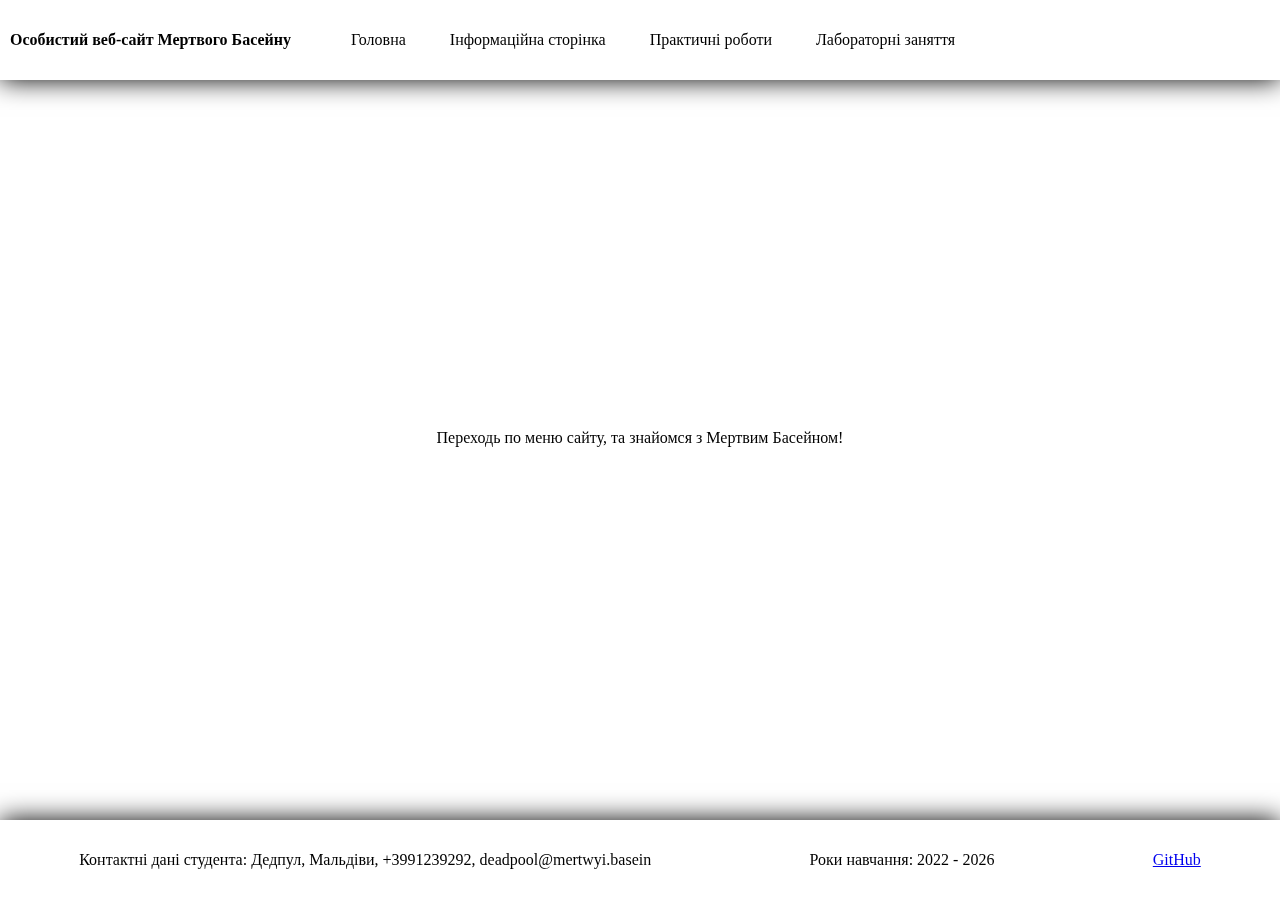
<file: index.html>
<!DOCTYPE html>
<html lang="uk">
<head>
    <meta charset="UTF-8">
    <meta name="viewport" content="width=device-width, initial-scale=1.0">
    <title>Особистий веб-сайт Мертвого Басейну</title>
    <meta name="description" content="Опис сторінки">
    <link rel="stylesheet" href="./styles/styles.css">
</head>
<body>
    <header>
        <h4>Особистий веб-сайт Мертвого Басейну </h4>
        <nav>
            <ul>
                <li><a href="index.html">Головна</a></li>
                <li><a href="information.html">Інформаційна сторінка</a></li>
                <li><a href="practice_lessons.html">Практичні роботи</a></li>
                <li><a href="labaratory_lessons.html">Лабораторні заняття</a></li>
            </ul>
        </nav>
    </header>
    <section>
        Переходь по меню сайту, та знайомся з Мертвим Басейном!
    </section>
    <footer>
        <p>Контактні дані студента: Дедпул, Мальдіви, +3991239292, deadpool@mertwyi.basein</p>
        <p>Роки навчання: 2022 - 2026</p>
        <p><a href="https://github.com/keenOnFrontEnd">GitHub</a></p>
    </footer>
</body>
</html>
</file>
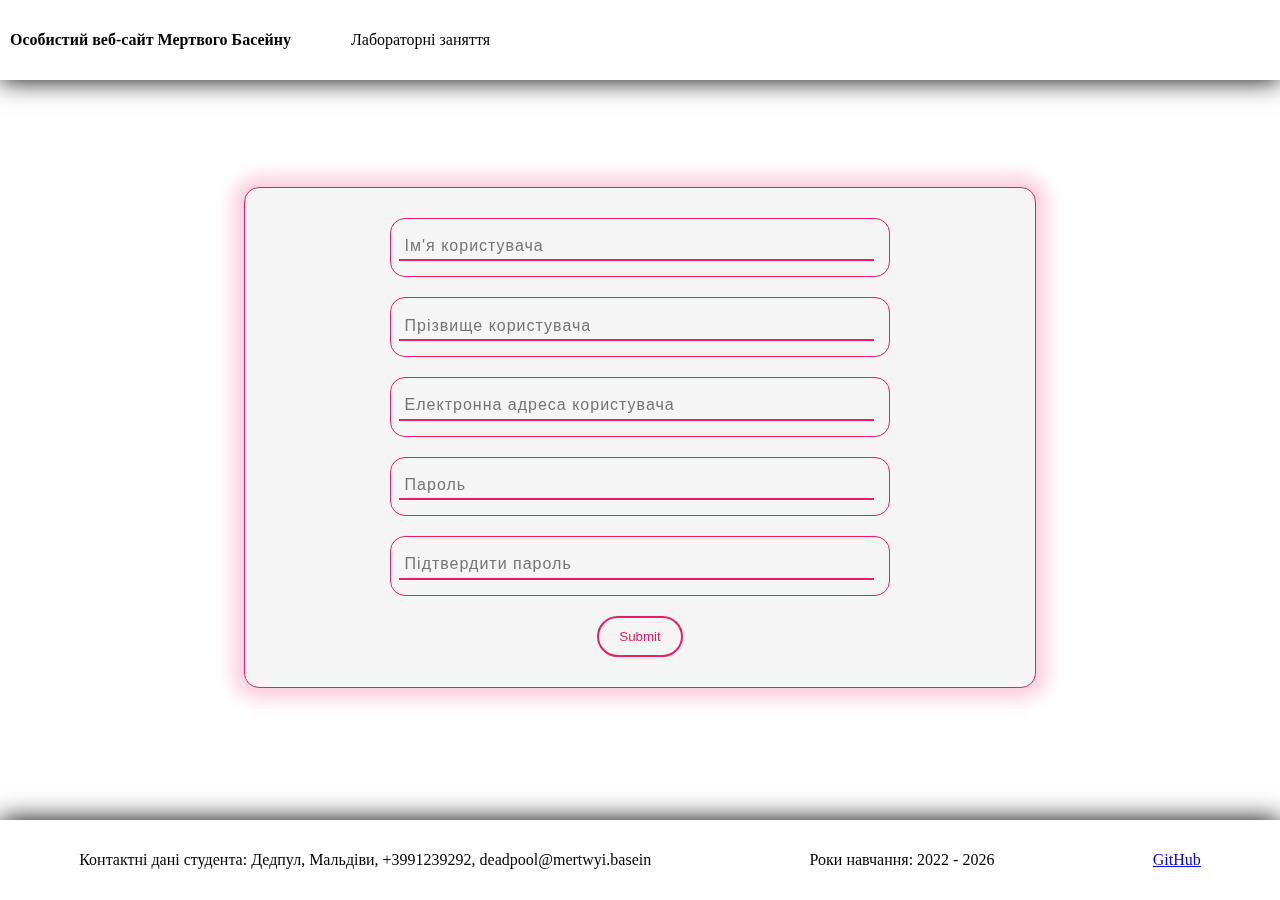
<file: form.html>
<!DOCTYPE html>
<html lang="en">
<head>
    <meta charset="UTF-8">
    <meta name="viewport" content="width=device-width, initial-scale=1.0">
    <title>Форма реєстрації</title>
    <link rel="stylesheet" href="./styles/styles.css">
</head>
<body>
    <header>
        <h4>Особистий веб-сайт Мертвого Басейну </h4>
        <nav>
            <ul>
                <li><a href="labaratory_lessons.html">Лабораторні заняття</a></li>
            </ul>
        </nav>
    </header>
    <section>
        <form action="https://webhook.site/7eee1f58-ea19-49b7-95fc-4df81895d60b" method="post" class="form-container">
            <div>
                <input type="text" id="username" name="username" placeholder="Ім'я користувача" required>
            </div>
            <div>
                <input type="text" id="lastname" name="lastname" placeholder="Прізвище користувача" required>
            </div>
        
            <div>
            <input type="email" id="email" name="email" placeholder="Електронна адреса користувача" required>
        </div>
        <div>
            <input type="password" id="password" name="password" placeholder="Пароль" required>
        </div>
        <div>
            <input type="password" id="password-confirm" name="password-confirm" placeholder="Підтвердити пароль" required>
        </div>
            <input type="submit" value="Submit">
        </form>
    </section>
    <footer>
        <p>Контактні дані студента: Дедпул, Мальдіви, +3991239292, deadpool@mertwyi.basein</p>
        <p>Роки навчання: 2022 - 2026</p>
        <p><a href="https://github.com/keenOnFrontEnd">GitHub</a></p>
    </footer>
</body>
</html>
</file>
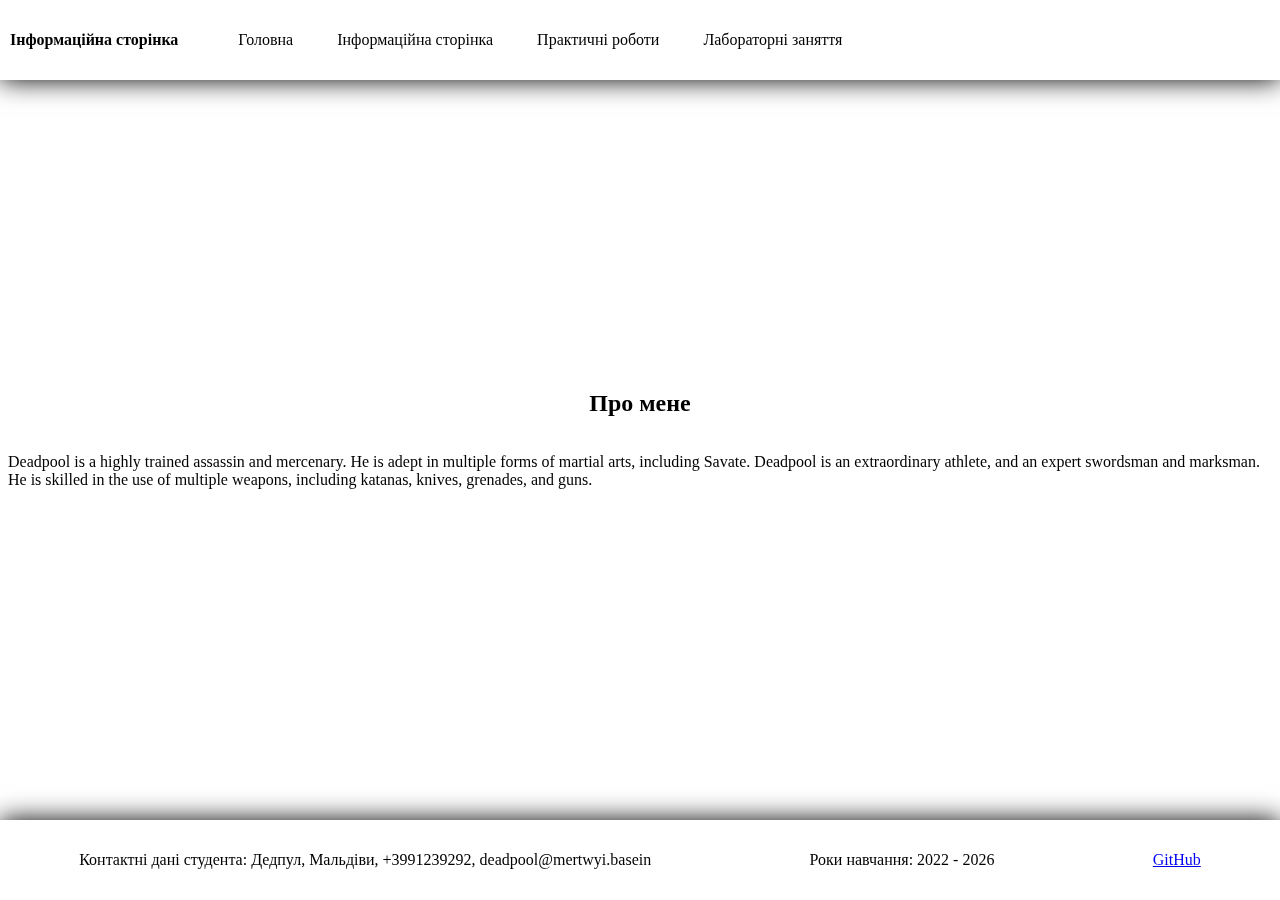
<file: information.html>
<!DOCTYPE html>
<html lang="en">
<head>
    <meta charset="UTF-8">
    <meta name="viewport" content="width=device-width, initial-scale=1.0">
    <title>Інформаційна сторінка</title>
    <link rel="stylesheet" href="./styles/styles.css">
</head>
<body>
    <header>
        <h4>Інформаційна сторінка</h4>
        <nav>
            <ul>
                <li><a href="index.html">Головна</a></li>
                <li><a href="information.html">Інформаційна сторінка</a></li>
                <li><a href="practice_lessons.html">Практичні роботи</a></li>
                <li><a href="labaratory_lessons.html">Лабораторні заняття</a></li>
            </ul>
        </nav>
    </header>

    <section class="informationPage">
        <h2>Про мене</h2>
        <p>Deadpool is a highly trained assassin and mercenary. He is adept in multiple forms of martial arts, including Savate. Deadpool is an extraordinary athlete, and an expert swordsman and marksman. He is skilled in the use of multiple weapons, including katanas, knives, grenades, and guns.</p>
    </section>
    <footer>
        <p>Контактні дані студента: Дедпул, Мальдіви, +3991239292, deadpool@mertwyi.basein</p>
        <p>Роки навчання: 2022 - 2026</p>
        <p><a href="https://github.com/keenOnFrontEnd">GitHub</a></p>
    </footer>
</body>
</html>
</file>
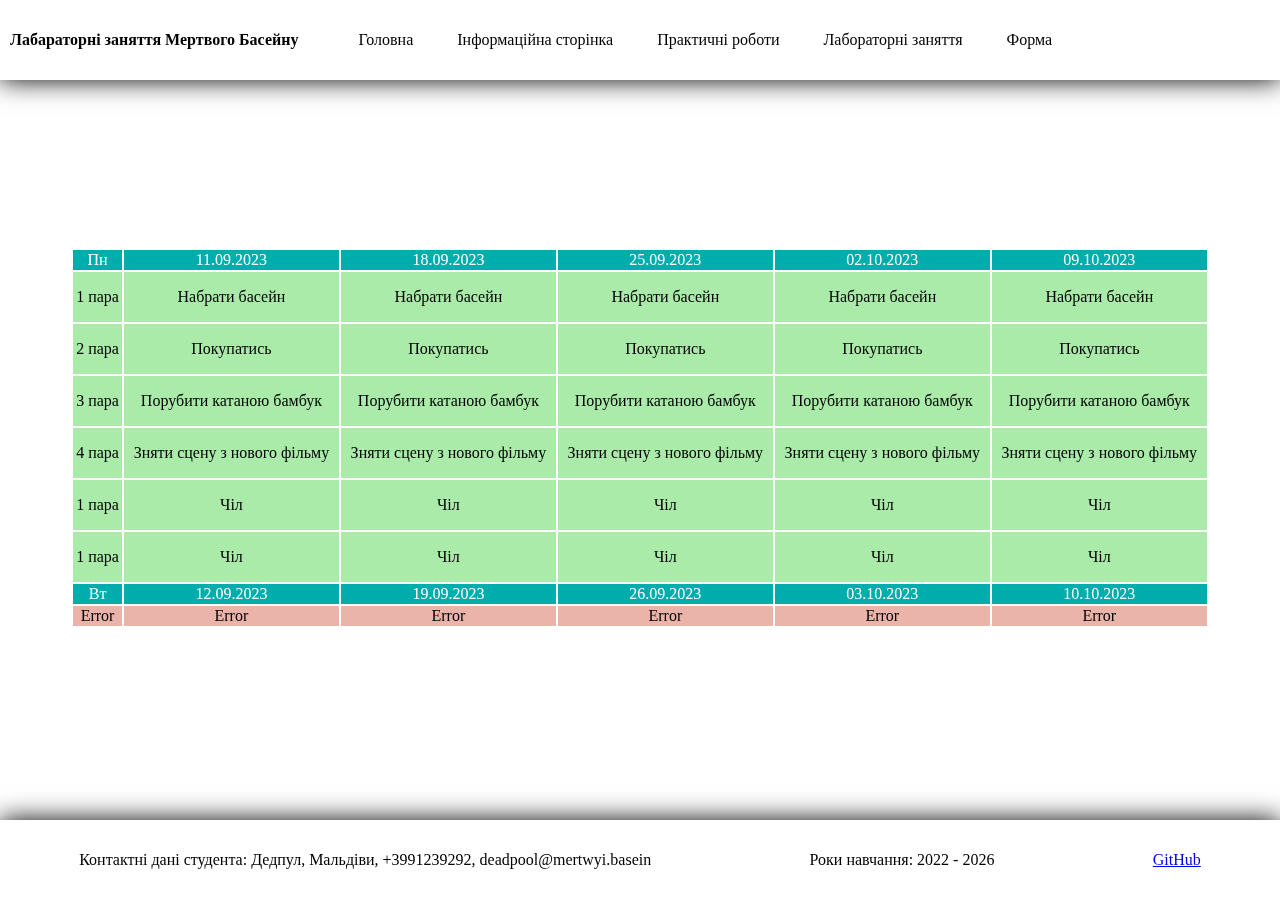
<file: labaratory_lessons.html>
<!DOCTYPE html>
<html lang="en">

<head>
    <meta charset="UTF-8">
    <meta name="viewport" content="width=device-width, initial-scale=1.0">
    <title>Лабараторні заняття</title>
    <link rel="stylesheet" href="./styles/styles.css">
</head>

<body>
    <header>
        <h4>Лабараторні заняття Мертвого Басейну</h4>
        <nav>
            <ul>
                <li><a href="index.html">Головна</a></li>
                <li><a href="information.html">Інформаційна сторінка</a></li>
                <li><a href="practice_lessons.html">Практичні роботи</a></li>
                <li><a href="labaratory_lessons.html">Лабораторні заняття</a></li>
                <li><a href="form.html">Форма</a></li>
        </nav>
    </header>

    <section>
        <table style="width: 90%;">
            <tbody>
                <tr>
                    <td>Пн</td>
                    <td>11.09.2023</td>
                    <td>18.09.2023</td>
                    <td>25.09.2023</td>
                    <td>02.10.2023</td>
                    <td>09.10.2023</td>
                </tr>
                <tr class="trClasses">
                    <td>1 пара</td>
                    <td>Набрати басейн</td>
                    <td>Набрати басейн</td>
                    <td>Набрати басейн</td>
                    <td>Набрати басейн</td>
                    <td>Набрати басейн</td>
                </tr>
                <tr class="trClasses">
                    <td>2 пара</td>
                    <td>Покупатись</td>
                    <td>Покупатись</td>
                    <td>Покупатись</td>
                    <td>Покупатись</td>
                    <td>Покупатись</td>
                </tr>
                <tr class="trClasses">
                    <td>3 пара</td>
                    <td>Порубити катаною бамбук</td>
                    <td>Порубити катаною бамбук</td>
                    <td>Порубити катаною бамбук</td>
                    <td>Порубити катаною бамбук</td>
                    <td>Порубити катаною бамбук</td>
                </tr>
                <tr class="trClasses">
                    <td>4 пара</td>
                    <td>Зняти сцену з нового фільму</td>
                    <td>Зняти сцену з нового фільму</td>
                    <td>Зняти сцену з нового фільму</td>
                    <td>Зняти сцену з нового фільму</td>
                    <td>Зняти сцену з нового фільму</td>
                </tr>
                <tr class="trClasses">
                    <td>1 пара</td>
                    <td>Чіл</td>
                    <td>Чіл</td>
                    <td>Чіл</td>
                    <td>Чіл</td>
                    <td>Чіл</td>
                </tr>
                <tr class="trClasses">
                    <td>1 пара</td>
                    <td>Чіл</td>
                    <td>Чіл</td>
                    <td>Чіл</td>
                    <td>Чіл</td>
                    <td>Чіл</td>
                </tr>
                <tr id="time">
                    <td>Вт</td>
                    <td>12.09.2023</td>
                    <td>19.09.2023</td>
                    <td>26.09.2023</td>
                    <td>03.10.2023</td>
                    <td>10.10.2023</td>
                </tr>
                <tr>
                    <td>Error</td>
                    <td>Error</td>
                    <td>Error</td>
                    <td>Error</td>
                    <td>Error</td>
                    <td>Error</td>
                </tr>
            </tbody>
        </table>
    </section>
    <footer>
        <p>Контактні дані студента: Дедпул, Мальдіви, +3991239292, deadpool@mertwyi.basein</p>
        <p>Роки навчання: 2022 - 2026</p>
        <p><a href="https://github.com/keenOnFrontEnd">GitHub</a></p>
    </footer>
</body>

</html>
</file>
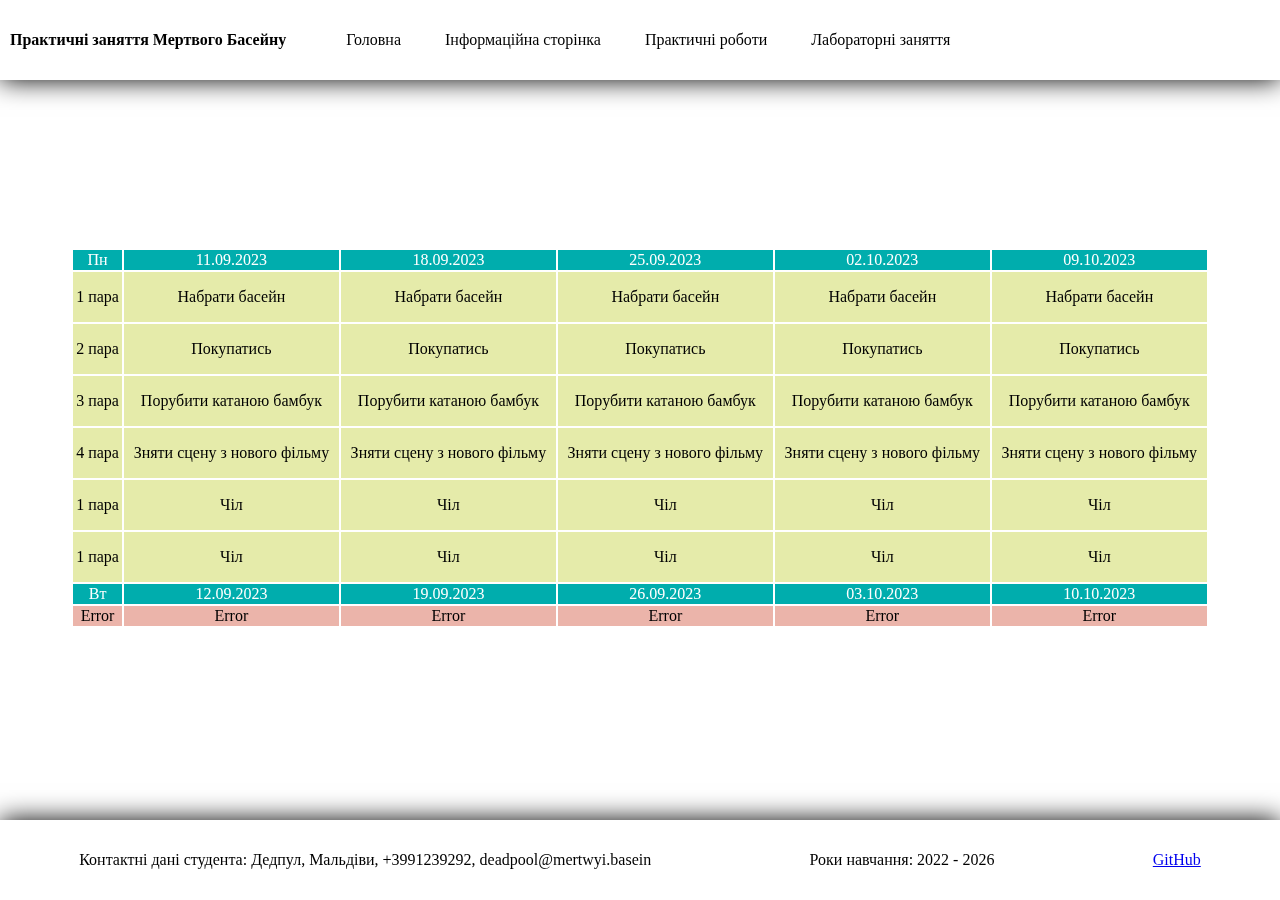
<file: practice_lessons.html>
<!DOCTYPE html>
<html lang="en">

<head>
    <meta charset="UTF-8">
    <meta name="viewport" content="width=device-width, initial-scale=1.0">
    <title>Практичні заняття</title>
    <link rel="stylesheet" href="./styles/styles.css">
</head>

<body>
    <header>
        <h4>Практичні заняття Мертвого Басейну</h4>
        <nav>
            <ul>
                <li><a href="index.html">Головна</a></li>
                <li><a href="information.html">Інформаційна сторінка</a></li>
                <li><a href="practice_lessons.html">Практичні роботи</a></li>
                <li><a href="labaratory_lessons.html">Лабораторні заняття</a></li>
            </ul>
        </nav>
    </header>

    <section>
        <table style="width: 90%;">
            <tbody>
                <tr>
                    <td>Пн</td>
                    <td>11.09.2023</td>
                    <td>18.09.2023</td>
                    <td>25.09.2023</td>
                    <td>02.10.2023</td>
                    <td>09.10.2023</td>
                </tr>
                <tr class="trClassesPractice">
                    <td>1 пара</td>
                    <td>Набрати басейн</td>
                    <td>Набрати басейн</td>
                    <td>Набрати басейн</td>
                    <td>Набрати басейн</td>
                    <td>Набрати басейн</td>
                </tr>
                <tr class="trClassesPractice">
                    <td>2 пара</td>
                    <td>Покупатись</td>
                    <td>Покупатись</td>
                    <td>Покупатись</td>
                    <td>Покупатись</td>
                    <td>Покупатись</td>
                </tr>
                <tr class="trClassesPractice">
                    <td>3 пара</td>
                    <td>Порубити катаною бамбук</td>
                    <td>Порубити катаною бамбук</td>
                    <td>Порубити катаною бамбук</td>
                    <td>Порубити катаною бамбук</td>
                    <td>Порубити катаною бамбук</td>
                </tr>
                <tr class="trClassesPractice">
                    <td>4 пара</td>
                    <td>Зняти сцену з нового фільму</td>
                    <td>Зняти сцену з нового фільму</td>
                    <td>Зняти сцену з нового фільму</td>
                    <td>Зняти сцену з нового фільму</td>
                    <td>Зняти сцену з нового фільму</td>
                </tr>
                <tr class="trClassesPractice">
                    <td>1 пара</td>
                    <td>Чіл</td>
                    <td>Чіл</td>
                    <td>Чіл</td>
                    <td>Чіл</td>
                    <td>Чіл</td>
                </tr>
                <tr class="trClassesPractice">
                    <td>1 пара</td>
                    <td>Чіл</td>
                    <td>Чіл</td>
                    <td>Чіл</td>
                    <td>Чіл</td>
                    <td>Чіл</td>
                </tr>
                <tr id="time">
                    <td>Вт</td>
                    <td>12.09.2023</td>
                    <td>19.09.2023</td>
                    <td>26.09.2023</td>
                    <td>03.10.2023</td>
                    <td>10.10.2023</td>
                </tr>
                <tr>
                    <td>Error</td>
                    <td>Error</td>
                    <td>Error</td>
                    <td>Error</td>
                    <td>Error</td>
                    <td>Error</td>
                </tr>
            </tbody>
        </table>
    </section>
    <footer>
        <p>Контактні дані студента: Дедпул, Мальдіви, +3991239292, deadpool@mertwyi.basein</p>
        <p>Роки навчання: 2022 - 2026</p>
        <p><a href="https://github.com/keenOnFrontEnd">GitHub</a></p>
    </footer>
</body>

</html>
</file>
<file: styles/styles.css>
header {
    background-color: white;
    position: fixed;
    top: 0;
    left: 0;
    right: 0;
    height: 80px;
    display: flex;
    align-items: center;
    box-shadow: 0 0 25px 0 black;
    padding-left: 10px;
}

header * {
    display: inline;
}

header li {
    margin: 20px;
}

header li a {
    color: black;
    text-decoration: none;
}

footer {
    background-color: white;
    position: fixed;
    bottom: 0;
    left: 0;
    right: 0;
    height: 80px;
    display: flex;
    align-items: center;
    box-shadow: 0 0 25px 0 black;
    justify-content: space-around;
}

section {
    position: relative;
    margin-top: 100px;
    display: flex;
    justify-content: center;
    align-items: center;
    height: 75dvh;
}

.informationPage {
    flex-direction: column;
}

tr:first-child,
#time {
    background-color: rgb(0, 173, 173);
    color: white;
    text-align: center;
}

.trClasses {
    height: 50px;
    border: 1px solid rgb(175, 173, 173);
    text-align: center;
    background-color: rgb(170, 235, 170);
}

.trClassesPractice {
    height: 50px;
    border: 1px solid rgb(175, 173, 173);
    text-align: center;
    background-color: rgb(229, 235, 170);
}

tr:last-child {
    background-color: rgb(235, 180, 170);
    text-align: center;
}


.form-container {
    border: 1px solid #E91E63;
    padding: 30px;
    background-color: whitesmoke;
    border-radius: 15px;
    -webkit-box-shadow: 0px 0px 17px 11px rgba(233, 30, 98, 0.22);
    -moz-box-shadow: 0px 0px 17px 11px rgba(233, 30, 98, 0.22);
    box-shadow: 0px 0px 17px 11px rgba(233, 30, 98, 0.22);
    display: flex;
    flex-direction: column;
    align-items: center;
    justify-content: space-between;
    width: calc(100dvw - 550px);
}

.form-container > div {
    margin-bottom: 20px;
    display: flex;
    flex-direction: column;
    border: #E91E63 1px solid;
    border-radius: 15px;
    padding: 15px;
    padding-left: 8px !important;
    width: 65%;
}

input[type=text],
input[type=email],
input[type=password] {
    appearance: none;
    border: none;
    outline: none;
    border-bottom: .2em solid #E91E63;
    background: rgba(#E91E63, .2);
    border-radius: .2em .2em 0 0;
    padding: .4em;
    color: #E91E63;
    background-color: transparent;
    transition: 0.5s;
}

input::placeholder {
    transition: color 0.5s ease-in-out;
    font-family: 'Gill Sans', 'Gill Sans MT', Calibri, 'Trebuchet MS', sans-serif;
    font-weight: 100;
    font-size: medium;
    letter-spacing: 1px;
}

input:focus::placeholder {
    color: #E91E63;
}

/* Описуємо анімаційні ключові кадри */


input[type=submit] {
    appearance: none;
    border: .2em solid #E91E63;
    background: hsl(0 0 0/0);
    padding: .85em 1.5em;
    color: #E91E63;
    border-radius: 2em;
    transition: 1s;

    &:hover,
    &:focus,
    &:active {
        background: #E91E63;
        color: #fff;
    }
}
</file>
